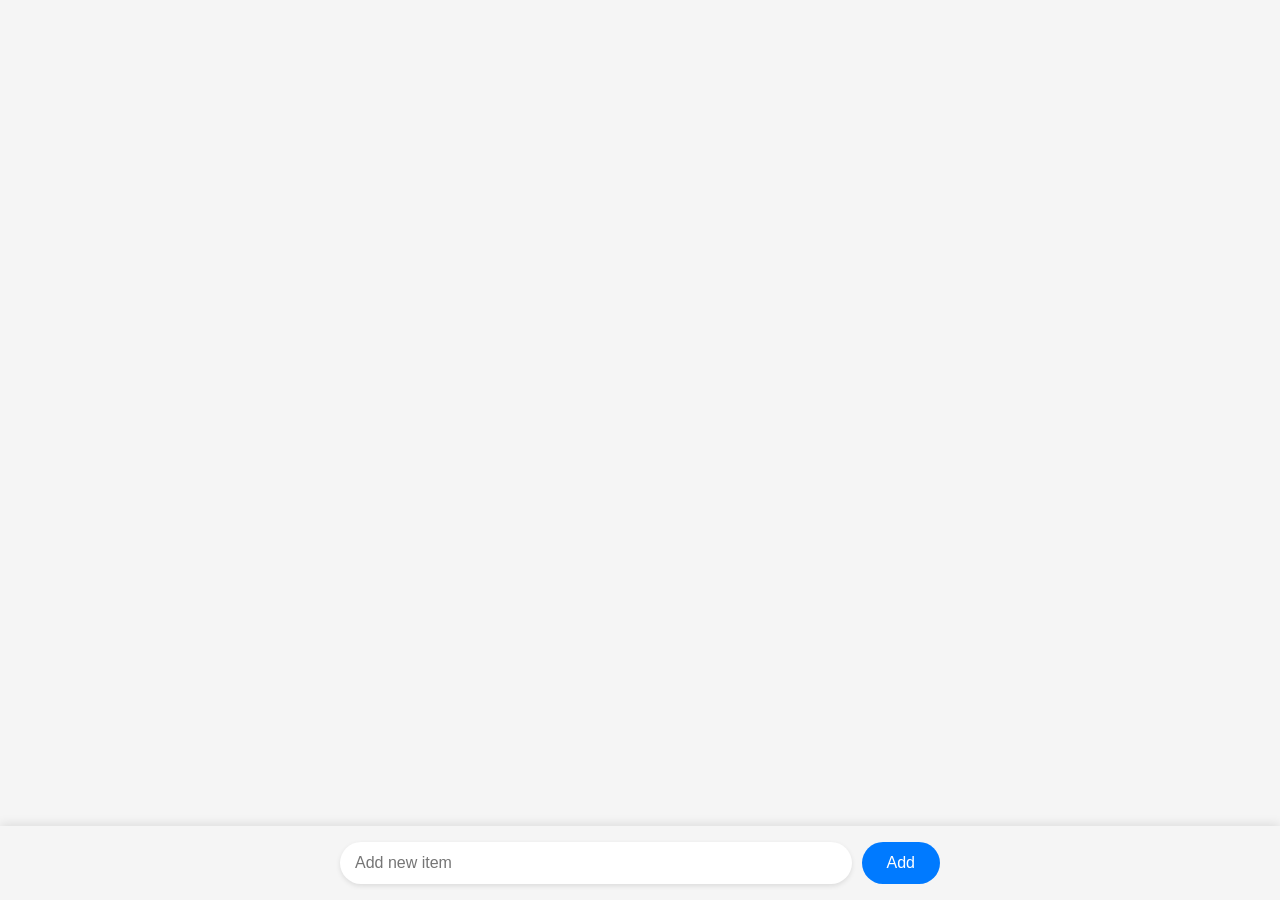
<file: index.html>
<!DOCTYPE html>
<html>
<head>
    <meta name="viewport"
          content="width=device-width, initial-scale=1, viewport-fit=cover, maximum-scale=1">
    <title>TaskDHD</title>
    <link rel="stylesheet" href="style.css">
</head>
<body>
    <div class="container">
        <ul id="sortableList"></ul>
    </div>

    <!-- Add bar (id changed so JS can hook reliably) -->
    <div id="addBar" class="input-container">
        <div class="input-wrapper">
            <input type="text" id="newItem" placeholder="Add new item">
            <button onclick="addItem()">Add</button>
        </div>
    </div>
    
    <script src="main.js"></script>
</body>
</html>
</file>
<file: style.css>
* {
    -webkit-tap-highlight-color: transparent;
    box-sizing: border-box;
}

html, body {
    height: 100%;
}

body {
    font-family: -apple-system, BlinkMacSystemFont, 'Segoe UI', Roboto, Oxygen, Ubuntu, sans-serif;
    margin: 0;
    padding: 16px;
    background-color: #f5f5f5;
    touch-action: manipulation;
    -webkit-touch-callout: none;
    -webkit-user-select: none;
    user-select: none;

    /* leave breathing space for input bar when keyboard shifts it */
    padding-bottom: calc(80px + env(safe-area-inset-bottom) + var(--bottom-inset, 0px));
    min-height: 100dvh;
}

.container {
    max-width: 600px;
    margin: 0 auto;
}

.input-container {
    position: fixed;
    left: 0;
    right: 0;
    bottom: env(safe-area-inset-bottom);
    padding: 16px;
    background: #f5f5f5;
    box-shadow: 0 -2px 10px rgba(0,0,0,0.1);
    z-index: 1000;

    /* dynamic keyboard shift */
    transform: translateY(var(--keyboard-shift, 0px));
    transition: transform 0.15s ease;
}

.input-wrapper {
    max-width: 600px;
    margin: 0 auto;
    display: flex;
    gap: 10px;
}

#newItem {
    flex: 1;
    padding: 12px 15px;
    border: none;
    border-radius: 25px;
    font-size: 16px;
    background: white;
    box-shadow: 0 2px 5px rgba(0,0,0,0.1);
    -webkit-appearance: none;
}

#newItem:focus {
    outline: none;
    box-shadow: 0 2px 8px rgba(0,0,0,0.2);
}

button {
    padding: 12px 25px;
    border: none;
    border-radius: 25px;
    background: #007AFF;
    color: white;
    font-size: 16px;
    font-weight: 500;
    cursor: pointer;
    transition: background 0.3s;
    -webkit-appearance: none;
}

button:active {
    background: #0056b3;
}

#sortableList {
    list-style: none;
    padding: 0;
    margin: 0 0 80px 0;
}

.list-item {
    padding: 10px;
    margin: 10px 0;
    background-color: white;
    border-radius: 15px;
    box-shadow: 0 2px 5px rgba(0,0,0,0.1);
    position: relative;
    touch-action: pan-y;
}

.list-item:active {
    background-color: #f8f8f8;
}

.list-item:nth-child(1) { font-size: 32px; font-weight: bold; color: red; }

.list-item:nth-child(2) { font-size: 25px; font-weight: bold; }

.list-item:nth-child(3) { font-size: 20px; font-weight: bold;}

.list-item:nth-child(4) { font-size: 16px; }

.list-item:nth-child(5) { font-size: 12px; }

.list-item:nth-child(6) { font-size: 10px; }

.list-item:nth-child(7) { font-size: 9px; }

.list-item:nth-child(8) { font-size: 8px; }

.list-item:nth-child(9) { font-size: 7px; }

.list-item:nth-child(n+10) { font-size: 6px; }

.delete-btn {
    position: absolute;
    right: 15px;
    top: 50%;
    transform: translateY(-50%);
    color: #FF3B30;
    font-size: 18px;
    padding: 8px;
    cursor: pointer;
    font-weight: bold;
}

.dragging {
    opacity: 0.5;
    background: #f0f0f0;
}

@media (max-width: 480px) {
    body {
        padding: 10px;
    }

    .list-item {
        padding: 12px;
        margin: 8px 0;
    }

    .delete-btn {
        padding: 10px;
        font-weight: bold;
    }
}

.list-item.dragging {
    opacity: 0.9;
}
.placeholder {
    border: 2px dashed #ccc;
    margin: 4px 0;
}
</file>
